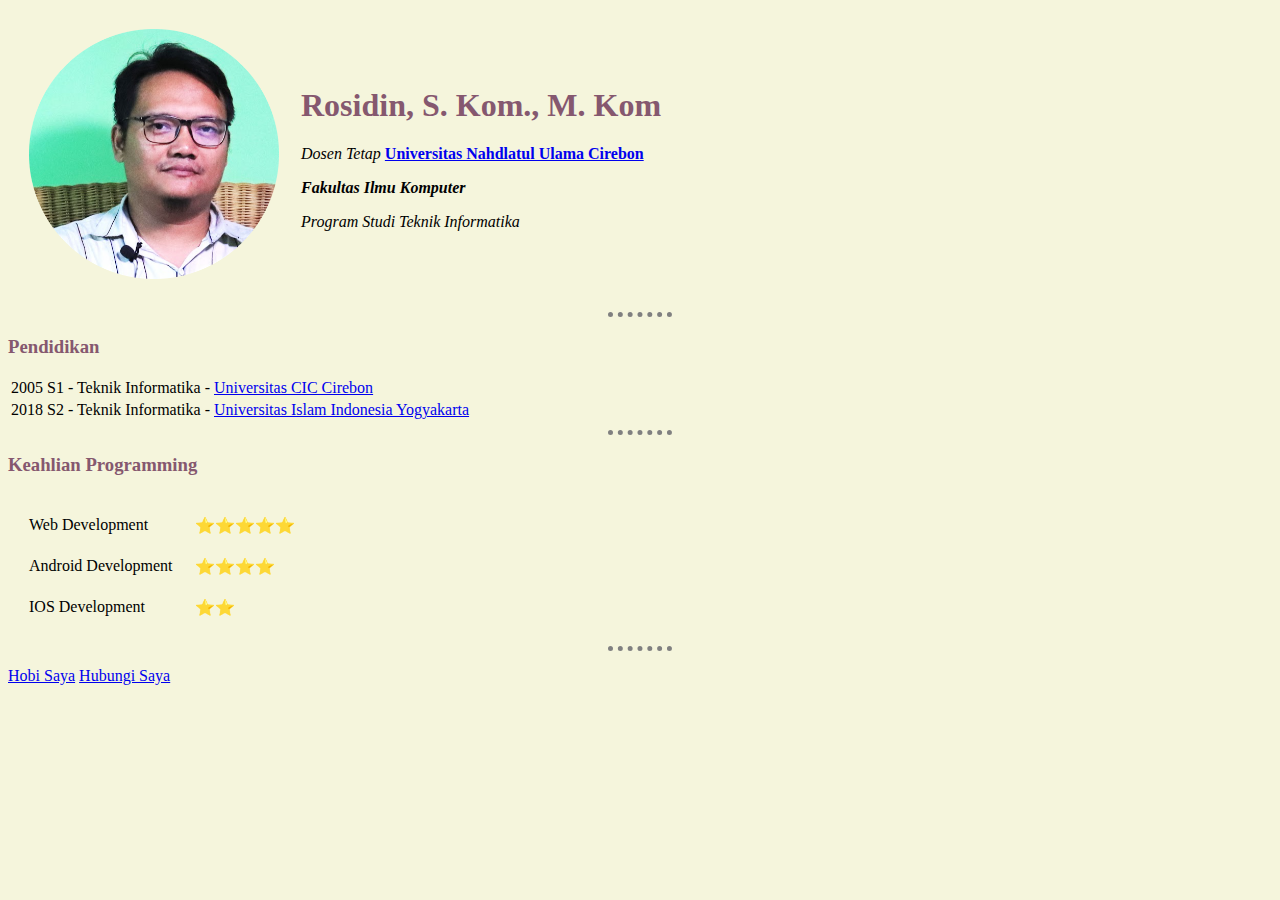
<file: index.html>
<!DOCTYPE html>
<html lang="en">
<head>
    <meta charset="UTF-8">
    <meta http-equiv="X-UA-Compatible" content="IE=edge">
    <meta name="viewport" content="width=device-width, initial-scale=1.0">
    <title>Personal Website</title>
    <link rel="icon" href="images/favicon-profil.ico">
    <link rel="stylesheet" href="css/style.css">
</head>
<body>
    <table cellspacing="20">
        <tr>
           <td><img src="images/profil-bundar.png" height="250" alt=""></td>     
           <td>
                <h1>Rosidin, S. Kom., M. Kom</h1>
                <p>
                    <em>Dosen Tetap</em> 
                    <a href="https://unucirebon.ac.id" target="_blank">
                        <strong> Universitas Nahdlatul Ulama Cirebon</strong>                   
                    </a> 
                </p>
                <p><em><strong>Fakultas Ilmu Komputer</strong></em></p>
                <p><em>Program Studi Teknik Informatika</em></p>
           </td>
        </tr>
    </table>
    <hr>
    <h3>Pendidikan</h3>
    <table>
        <tr>
            <td>2005</td>
            <td>S1 - Teknik Informatika - <a href="https://cic.ac.id" target="_blank">
                Universitas CIC Cirebon</a>
            </td>            
        </tr>
        <tr>
            <td>2018</td>
            <td>S2 - Teknik Informatika - <a href="https://uii.ac.id" target="_blank">
            Universitas Islam Indonesia Yogyakarta</a>
        </td>
        </tr>
    </table>
    <hr>
    <h3>Keahlian Programming</h3>
    <table cellspacing="20">
        <tr>
            <td>Web Development</td>
            <td>⭐⭐⭐⭐⭐</td>
        </tr>
        <tr>
            <td>Android Development</td>
            <td>⭐⭐⭐⭐</td>
        </tr>
        <tr>
            <td>IOS Development</td>
            <td>⭐⭐</td>
        </tr>
    </table>
    <hr>
    <p>
        <a href="hobi-saya.html">Hobi Saya</a>
        <a href="hubungi-saya.html">Hubungi Saya</a>
    </p>
</body>
</html>
</file>
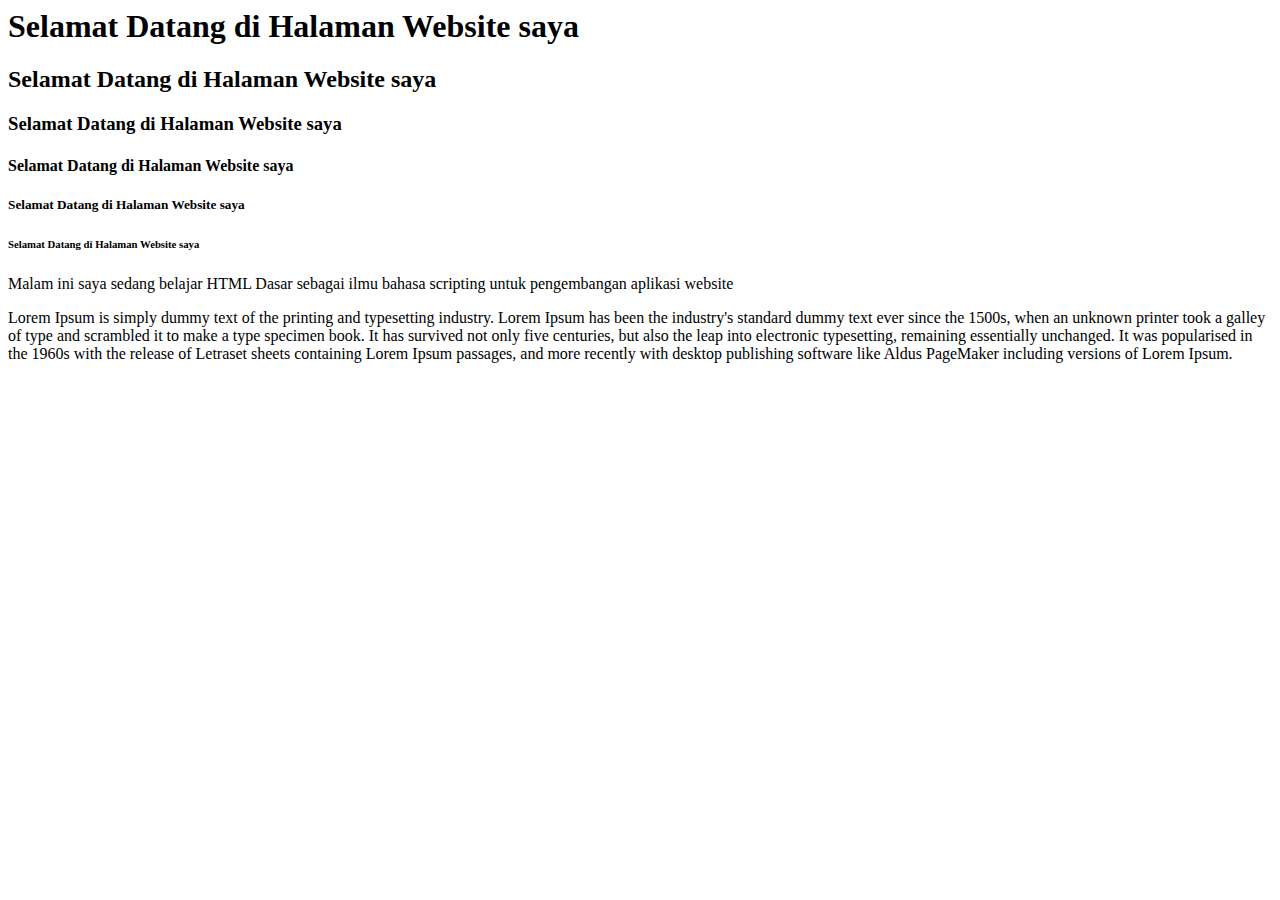
<file: belajar.html>
<HTML>
   <HEAD>
     <TITLE>Hi... saya belajar Web</TITLE>
   </HEAD>   
   <body>
	<h1>Selamat Datang di Halaman Website saya</h1>		
        <h2>Selamat Datang di Halaman Website saya</h2>
        <h3>Selamat Datang di Halaman Website saya</h3>
        <h4>Selamat Datang di Halaman Website saya</h4>
        <h5>Selamat Datang di Halaman Website saya</h5>
        <h6>Selamat Datang di Halaman Website saya</h6>
	<p>Malam ini saya sedang belajar HTML Dasar 
	sebagai ilmu bahasa scripting untuk pengembangan
	aplikasi website</p> 
	<p>Lorem Ipsum is simply dummy text of the printing and typesetting industry. Lorem Ipsum has been the industry's standard dummy text ever since the 1500s, when an unknown printer took a galley of type and scrambled it to make a type specimen book. It has survived not only five centuries, but also the leap into electronic typesetting, remaining essentially unchanged. It was popularised in the 1960s with the release of Letraset sheets containing Lorem Ipsum passages, and more recently with desktop publishing software like Aldus PageMaker including versions of Lorem Ipsum.</p>	
   </body>
</HTML>
</file>
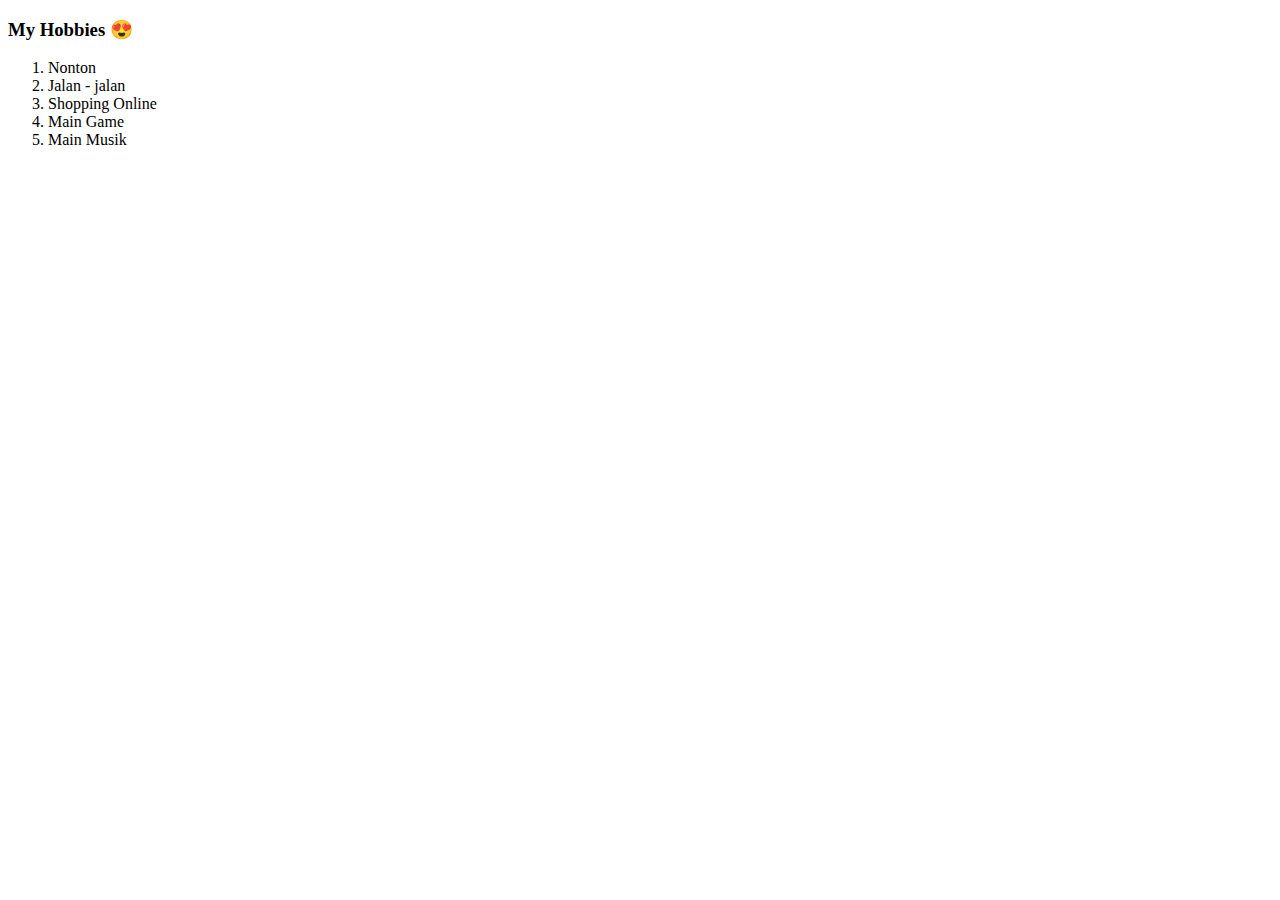
<file: hobi-saya.html>
<!DOCTYPE html>
<html lang="en">
<head>
    <meta charset="UTF-8">
    <meta http-equiv="X-UA-Compatible" content="IE=edge">
    <meta name="viewport" content="width=device-width, initial-scale=1.0">
    <title>😎Hobi Saya</title>
</head>
<body>
    <h3>My Hobbies 😍</h3>
    <ol>
        <li>Nonton</li>
        <li>Jalan - jalan</li>
        <li>Shopping Online</li>
        <li>Main Game</li>
        <li>Main Musik</li>
    </ol>
</body>
</html>
</file>
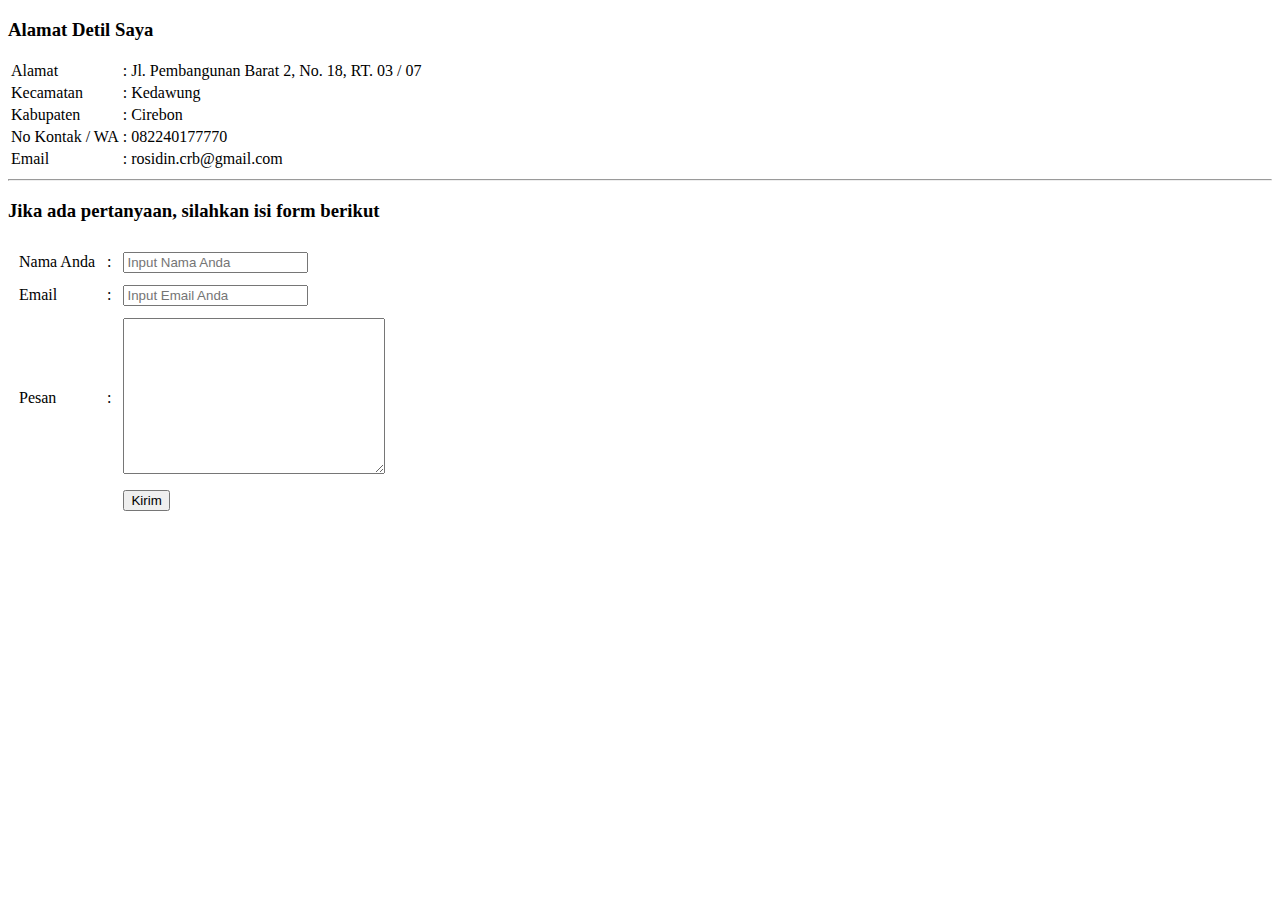
<file: hubungi-saya.html>
<!DOCTYPE html>
<html lang="en">
<head>
    <meta charset="UTF-8">
    <meta http-equiv="X-UA-Compatible" content="IE=edge">
    <meta name="viewport" content="width=device-width, initial-scale=1.0">
    <title>Kontak Saya</title>
</head>
<body cellspacing="20">
    <h3>Alamat Detil Saya</h3>
    <table>
        <tr>
            <td>Alamat</td>
            <td>:</td>
            <td>Jl. Pembangunan Barat 2, No. 18, RT. 03 / 07</td>
        </tr>
        <tr>
            <td>Kecamatan</td>
            <td>:</td>
            <td>Kedawung</td>
        </tr>
        <tr>
            <td>Kabupaten</td>
            <td>:</td>
            <td>Cirebon</td>
        </tr>
        <tr>
            <td>No Kontak / WA</td>
            <td>:</td>
            <td>082240177770</td>
        </tr>
        <tr>
            <td>Email</td>
            <td>:</td>
            <td>rosidin.crb@gmail.com</td>
        </tr>
    </table>
    <hr>
    <h3>Jika ada pertanyaan, silahkan isi form berikut</h3>
    <form action="">
        <table cellspacing="10">
            <tr>
                <td><label for="">Nama Anda</label></td>
                <td>:</td>
                <td><input type="text" placeholder="Input Nama Anda"></td>
            </tr>
            <tr>
                <td><label for="">Email</label></td>
                <td>:</td>
                <td><input type="email" placeholder="Input Email Anda"></td>
            </tr>
            <tr>
                <td><label for="">Pesan</label></td>
                <td>:</td>
                <td><textarea name="pesan" id="pesan" cols="30" rows="10"></textarea></td>
            </tr>
            <tr>
                <td colspan="2"></td>
                <td><input type="submit" value="Kirim"></td>
            </tr>
        </table>
    </form>
</body>
</html>
</file>
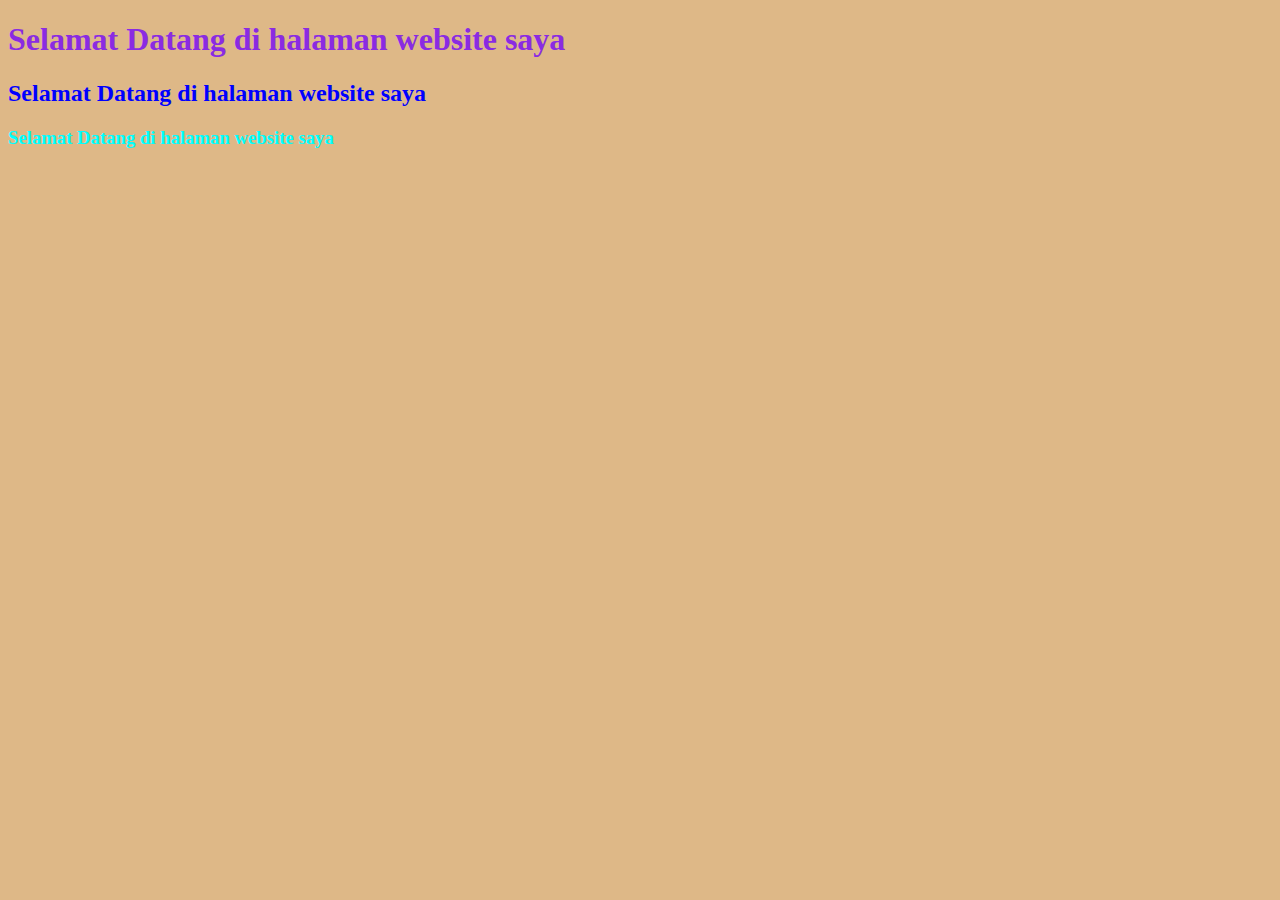
<file: latihan1.html>
<!DOCTYPE html>
<html lang="en">
<head>
    <meta charset="UTF-8">
    <meta http-equiv="X-UA-Compatible" content="IE=edge">
    <meta name="viewport" content="width=device-width, initial-scale=1.0">
    
    <style>
        body {
            background-color: burlywood;
        } 
        h1 {
            color: blueviolet;
        }
        h2 {
            color: blue;
        }
        h3 {
            color: aqua;
        }
    </style>
    
    <title>Welcome to my home page</title>

</head>
<body>
    <h1>Selamat Datang di halaman website saya</h1>
    <h2>Selamat Datang di halaman website saya</h2>
    <h3>Selamat Datang di halaman website saya</h3>
</body>
</html>
</file>
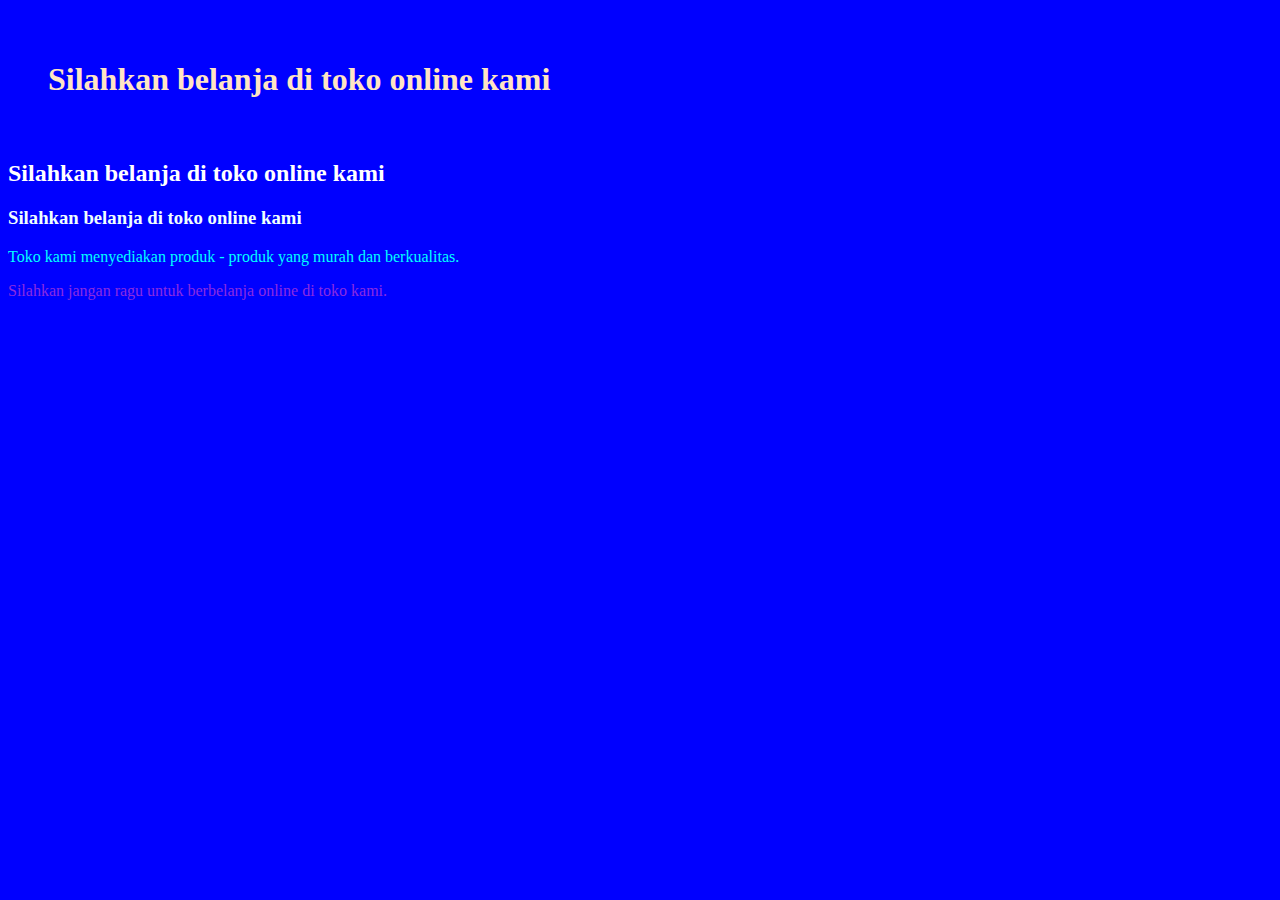
<file: latihan2.html>
<!DOCTYPE html>
<html lang="en">
<head>
    <meta charset="UTF-8">
    <meta http-equiv="X-UA-Compatible" content="IE=edge">
    <meta name="viewport" content="width=device-width, initial-scale=1.0">
    <title>Situs Jual Beli Online Terlengkap Nokomedia</title>
</head>
<body style="background-color: blue;">
    <h1 style="color: bisque; padding: 30pt;">Silahkan belanja di toko online kami</h1>
    <h2 style="color: white;">Silahkan belanja di toko online kami</h2>
    <h3 style="color: azure;">Silahkan belanja di toko online kami</h3>
    <p style="color: aqua;">Toko kami menyediakan produk - produk yang murah dan berkualitas.</p>
    <p style="color: blueviolet; cursor: help;">Silahkan jangan ragu untuk berbelanja online di toko kami.</p>
</body>
</html>
</file>
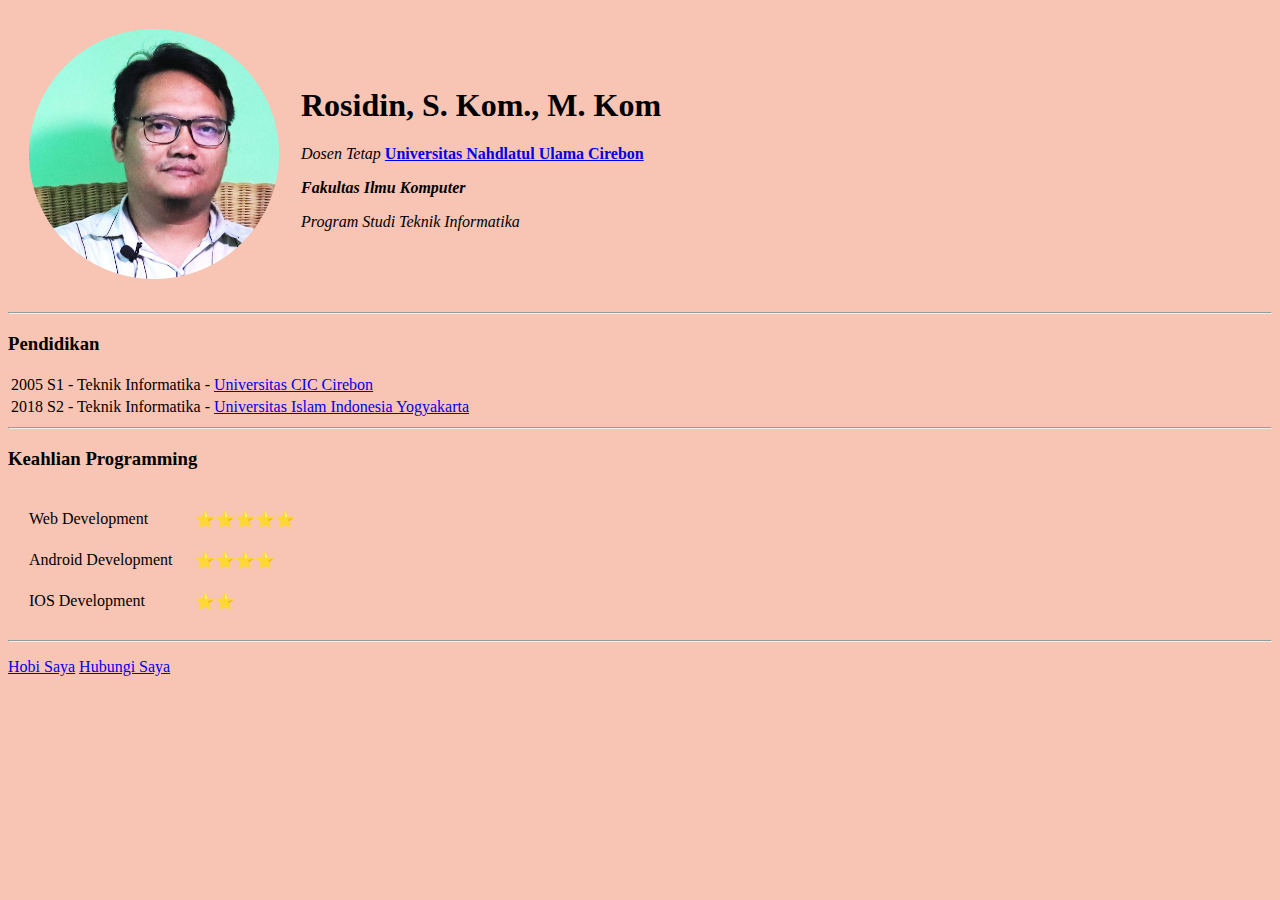
<file: profil1.html>
<!DOCTYPE html>
<html lang="en">
<head>
    <meta charset="UTF-8">
    <meta http-equiv="X-UA-Compatible" content="IE=edge">
    <meta name="viewport" content="width=device-width, initial-scale=1.0">
    <title>😎 Personal Website 😍</title>
</head>
<body style="background-color: #F8C4B4;">
    <table cellspacing="20">
        <tr>
           <td><img src="images/profil-bundar.png" height="250" alt=""></td>     
           <td>
                <h1>Rosidin, S. Kom., M. Kom</h1>
                <p>
                    <em>Dosen Tetap</em> 
                    <a href="https://unucirebon.ac.id" target="_blank">
                        <strong> Universitas Nahdlatul Ulama Cirebon</strong>                   
                    </a> 
                </p>
                <p><em><strong>Fakultas Ilmu Komputer</strong></em></p>
                <p><em>Program Studi Teknik Informatika</em></p>
           </td>
        </tr>
    </table>
    <hr>
    <h3>Pendidikan</h3>
    <table>
        <tr>
            <td>2005</td>
            <td>S1 - Teknik Informatika - <a href="https://cic.ac.id" target="_blank">
                Universitas CIC Cirebon</a>
            </td>            
        </tr>
        <tr>
            <td>2018</td>
            <td>S2 - Teknik Informatika - <a href="https://uii.ac.id" target="_blank">
            Universitas Islam Indonesia Yogyakarta</a>
        </td>
        </tr>
    </table>
    <hr>
    <h3>Keahlian Programming</h3>
    <table cellspacing="20">
        <tr>
            <td>Web Development</td>
            <td>⭐⭐⭐⭐⭐</td>
        </tr>
        <tr>
            <td>Android Development</td>
            <td>⭐⭐⭐⭐</td>
        </tr>
        <tr>
            <td>IOS Development</td>
            <td>⭐⭐</td>
        </tr>
    </table>
    <hr>
    <p>
        <a href="hobi-saya.html">Hobi Saya</a>
        <a href="hubungi-saya.html">Hubungi Saya</a>
    </p>
</body>
</html>
</file>
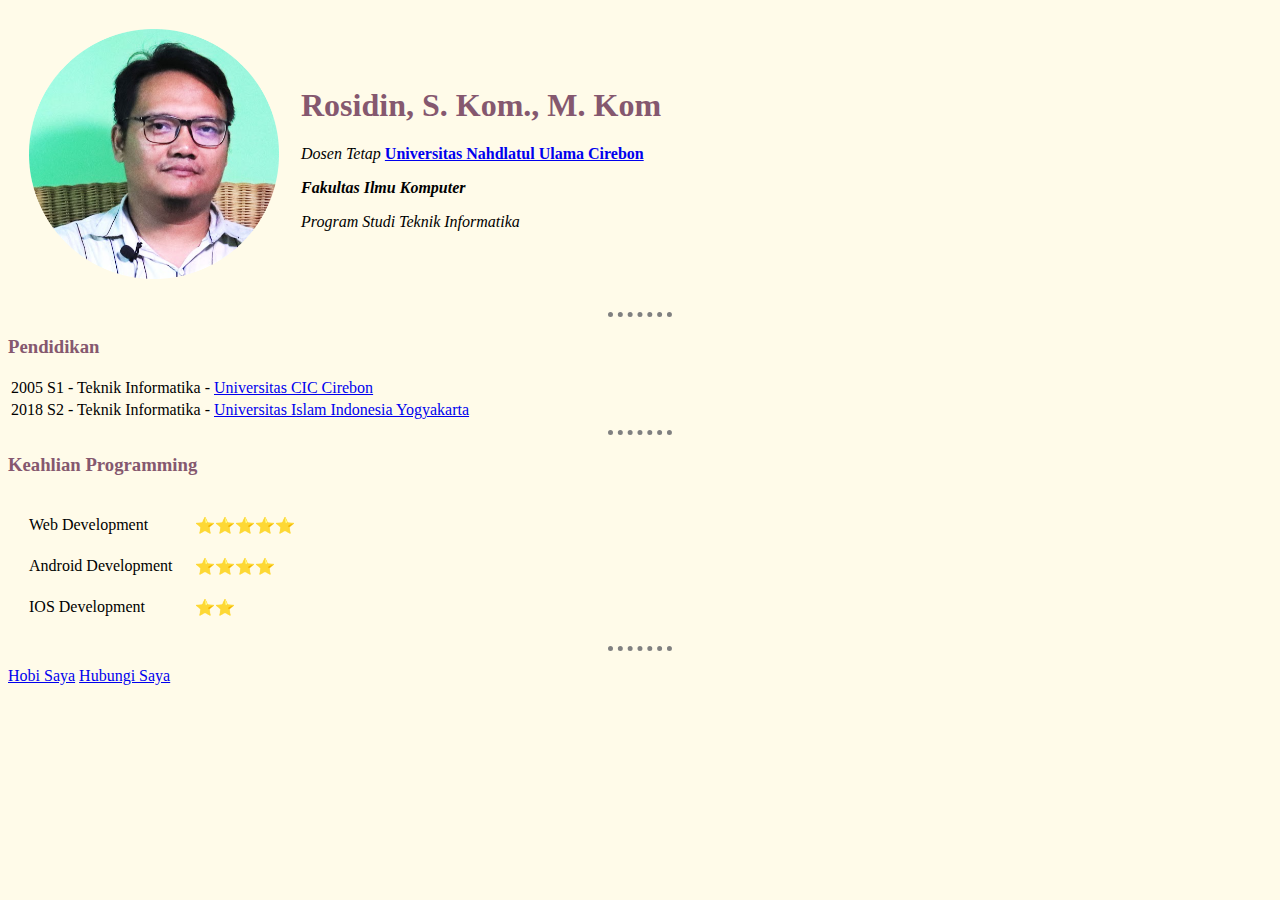
<file: profil2.html>
<!DOCTYPE html>
<html lang="en">
<head>
    <meta charset="UTF-8">
    <meta http-equiv="X-UA-Compatible" content="IE=edge">
    <meta name="viewport" content="width=device-width, initial-scale=1.0">
    <title>Personal Website</title>
    <link rel="icon" href="images/favicon-profil.ico">

    <style>

        body {
            background-color: #FFFBE9;
        }

        h1 {
            color: #85586F;
        }

        h3 {
            color: #85586F;
        }

        hr {
            border-style: none;
            border-top-style: dotted;
            border-color: grey;
            border-width: 5px;
            width: 5%;
        }

    </style>

</head>
<body>
    <table cellspacing="20">
        <tr>
           <td><img src="images/profil-bundar.png" height="250" alt=""></td>     
           <td>
                <h1>Rosidin, S. Kom., M. Kom</h1>
                <p>
                    <em>Dosen Tetap</em> 
                    <a href="https://unucirebon.ac.id" target="_blank">
                        <strong> Universitas Nahdlatul Ulama Cirebon</strong>                   
                    </a> 
                </p>
                <p><em><strong>Fakultas Ilmu Komputer</strong></em></p>
                <p><em>Program Studi Teknik Informatika</em></p>
           </td>
        </tr>
    </table>
    <hr>
    <h3>Pendidikan</h3>
    <table>
        <tr>
            <td>2005</td>
            <td>S1 - Teknik Informatika - <a href="https://cic.ac.id" target="_blank">
                Universitas CIC Cirebon</a>
            </td>            
        </tr>
        <tr>
            <td>2018</td>
            <td>S2 - Teknik Informatika - <a href="https://uii.ac.id" target="_blank">
            Universitas Islam Indonesia Yogyakarta</a>
        </td>
        </tr>
    </table>
    <hr>
    <h3>Keahlian Programming</h3>
    <table cellspacing="20">
        <tr>
            <td>Web Development</td>
            <td>⭐⭐⭐⭐⭐</td>
        </tr>
        <tr>
            <td>Android Development</td>
            <td>⭐⭐⭐⭐</td>
        </tr>
        <tr>
            <td>IOS Development</td>
            <td>⭐⭐</td>
        </tr>
    </table>
    <hr>
    <p>
        <a href="hobi-saya.html">Hobi Saya</a>
        <a href="hubungi-saya.html">Hubungi Saya</a>
    </p>
</body>
</html>
</file>
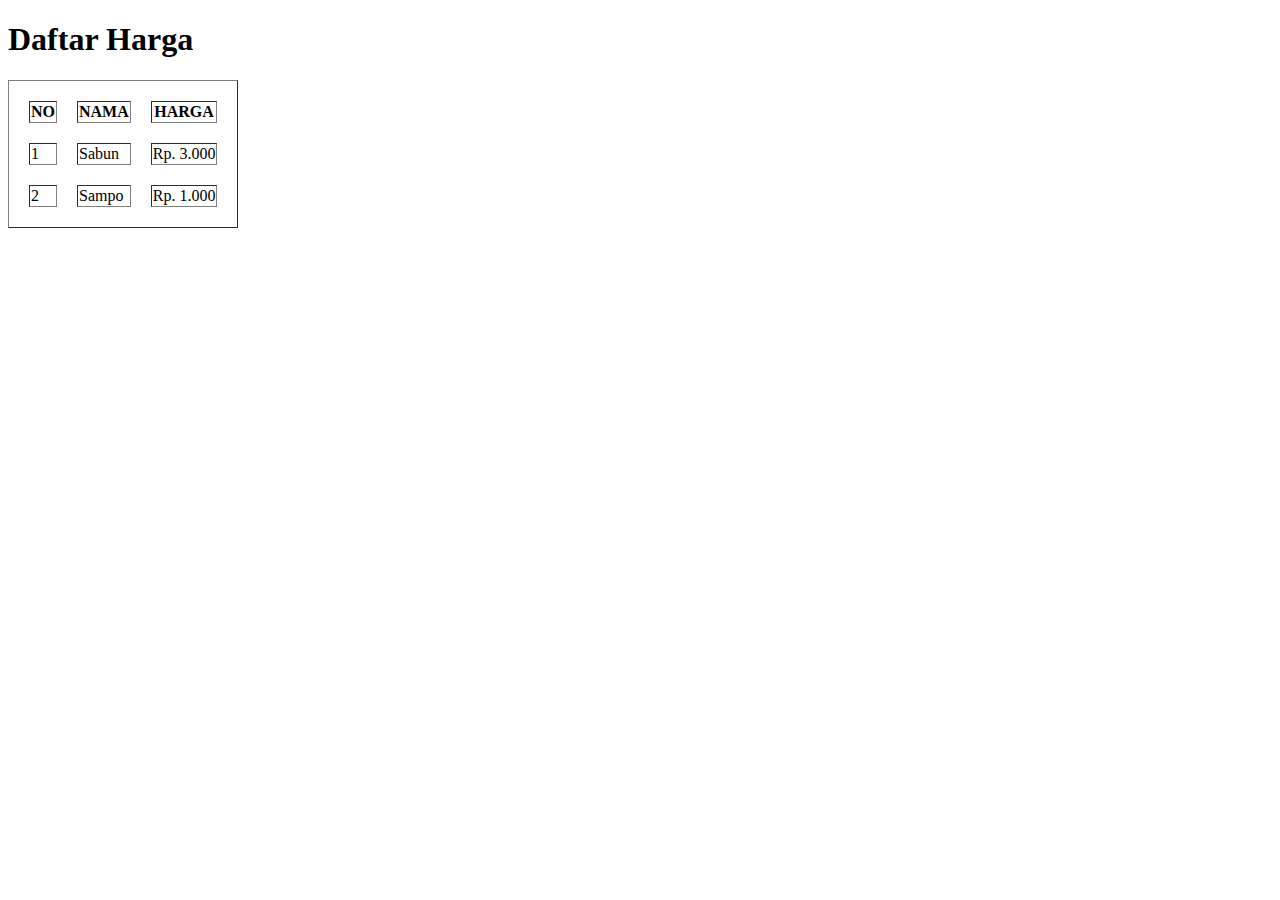
<file: tabel-dasar1.html>
<!DOCTYPE html>
<html lang="en">
<head>
    <meta charset="UTF-8">
    <meta http-equiv="X-UA-Compatible" content="IE=edge">
    <meta name="viewport" content="width=device-width, initial-scale=1.0">
    <title>Contoh Tabel Dasar</title>
</head>
<body>
    <h1>Daftar Harga</h1>
    <table border="1" cellspacing="20">
        <tr>
            <th>NO</th>
            <th>NAMA</th>
            <th>HARGA</th>
        </tr>
        <tr>
            <td>1</td>
            <td>Sabun</td>
            <td>Rp. 3.000</td>
        </tr>
        <tr>
            <td>2</td>
            <td>Sampo</td>
            <td>Rp. 1.000</td>
        </tr>
    </table>
</body>
</html>
</file>
<file: css/style.css>
body {
    background-color: #F5F5DC;
}

h1 {
    color: #85586F;
}

h3 {
    color: #85586F;
}

hr {
    border-style: none;
    border-top-style: dotted;
    border-color: grey;
    border-width: 5px;
    width: 5%;
}
</file>
